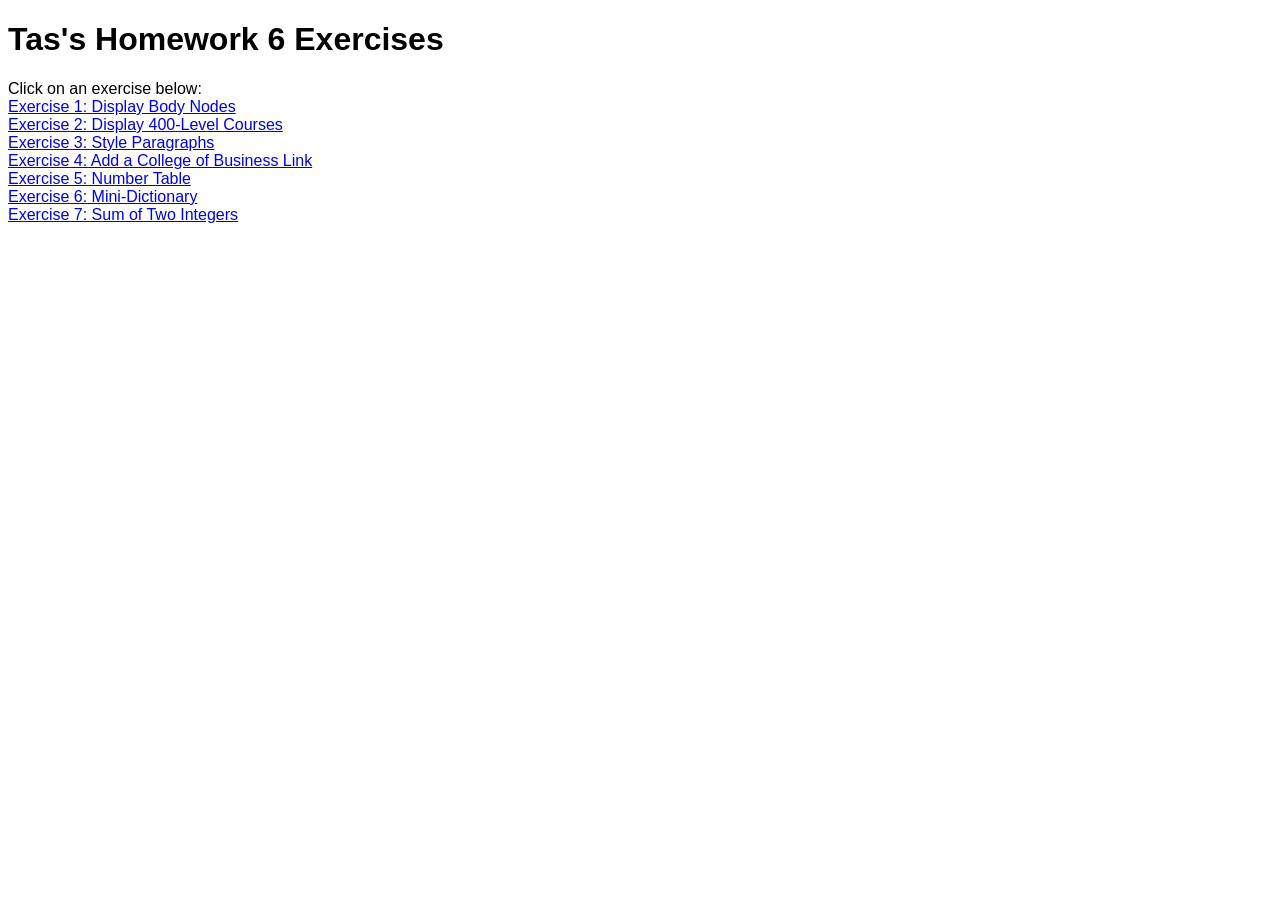
<file: index.html>
<!DOCTYPE html>
<html lang="en">
<head>
    <meta charset="UTF-8">
    <meta name="viewport" content="width=device-width, initial-scale=1.0">
    <title>Tas's Homework 6</title>
    <link rel="stylesheet" href="css/style.css">
</head>
<body>
    <h1>Tas's Homework 6 Exercises</h1>
    Click on an exercise below: <br>
    <a href="html/ex1.html">Exercise 1: Display Body Nodes</a> <br>
    <a href="html/ex2.html">Exercise 2: Display 400-Level Courses</a> <br>
    <a href="html/ex3.html">Exercise 3: Style Paragraphs</a> <br>
    <a href="html/ex4.html">Exercise 4: Add a College of Business Link</a> <br>
    <a href="html/ex5.html">Exercise 5: Number Table</a> <br>
    <a href="html/ex6.html">Exercise 6: Mini-Dictionary</a> <br>
    <a href="html/ex7.html">Exercise 7: Sum of Two Integers</a>
</body>
</html>
</file>
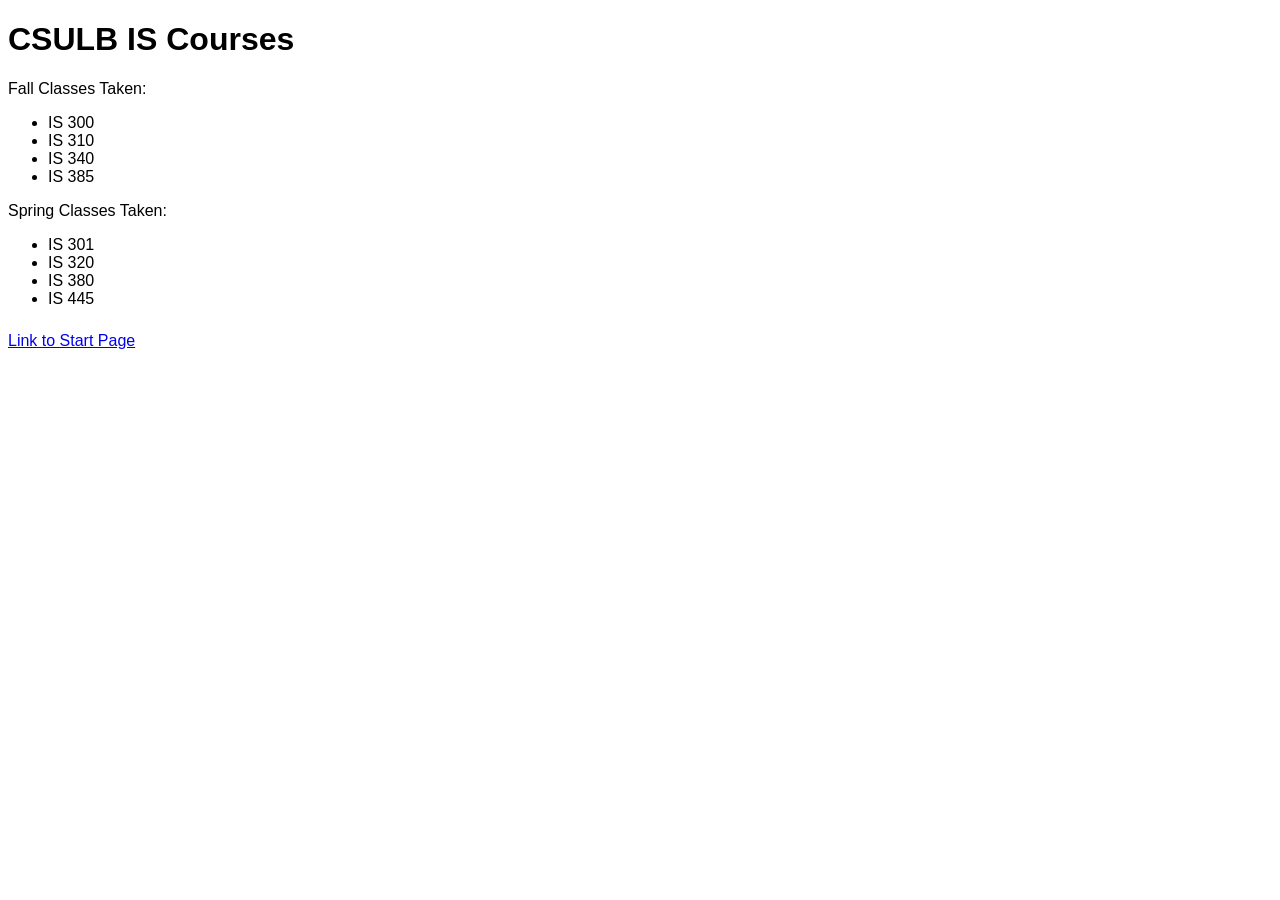
<file: html/ex1.html>
<!DOCTYPE html>
<html lang="en">
<head>
    <meta charset="UTF-8">
    <meta name="viewport" content="width=device-width, initial-scale=1.0">
    <title>Tas's Exercise 1: Display Body Nodes</title>
    <link rel="stylesheet" href="../css/style.css">
</head>
<body>
    <h1>CSULB IS Courses</h1>
    <p>Fall Classes Taken:</p>
    <ul>
        <li>IS 300</li>
        <li>IS 310</li>
        <li>IS 340</li>
        <li>IS 385</li>
    </ul>
    <p>Spring Classes Taken:</p>
    <ul>
        <li>IS 301</li>
        <li>IS 320</li>
        <li>IS 380</li>
        <li>IS 445</li>
    </ul>
    <script src="../js/ex1.js"></script>
</body>
</html>
</file>
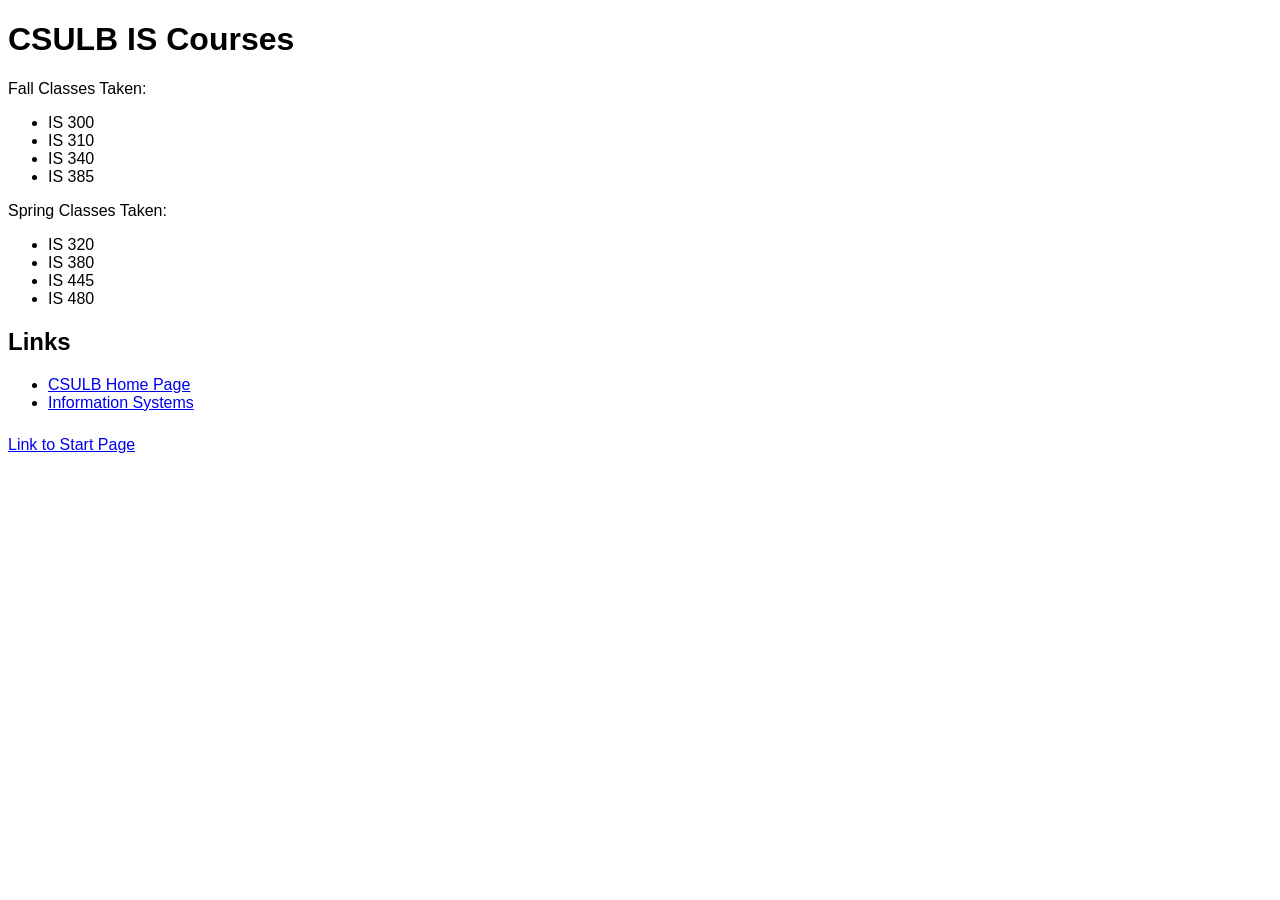
<file: html/ex2.html>
<!DOCTYPE html>
<html lang="en">
<head>
    <meta charset="UTF-8">
    <meta name="viewport" content="width=device-width, initial-scale=1.0">
    <title>Tas's Exercise 2: Display 400-Level Courses</title>
    <link rel="stylesheet" href="../css/style.css">
</head>
<body>
    <h1>CSULB IS Courses</h1>
    <p>Fall Classes Taken:</p>
    <ul class="iscourses" id="fall">
        <li class="300level">IS 300</li>
        <li class="300level">IS 310</li>
        <li class="300level">IS 340</li>
        <li class="300level">IS 385</li>
    </ul>
    <p>Spring Classes Taken:</p>
    <ul class="iscourses" id="spring">
        <li class="300level">IS 320</li>
        <li class="300level">IS 380</li>
        <li class="400level">IS 445</li>
        <li class="400level">IS 480</li>
    </ul>
    <h2>Links</h2>
    <ul id="links">
        <li id="csulb"><a href="http://www.csulb.edu">CSULB Home Page</a></li>
        <li id="is"><a href="https://www.csulb.edu/college-of-business/information-systems">Information Systems</a></li>
    </ul>
    <script src="../js/ex2.js"></script>
    <div class="back-link"><a href="../index.html">Link to Start Page</a></div>
</body>
</html>
</file>
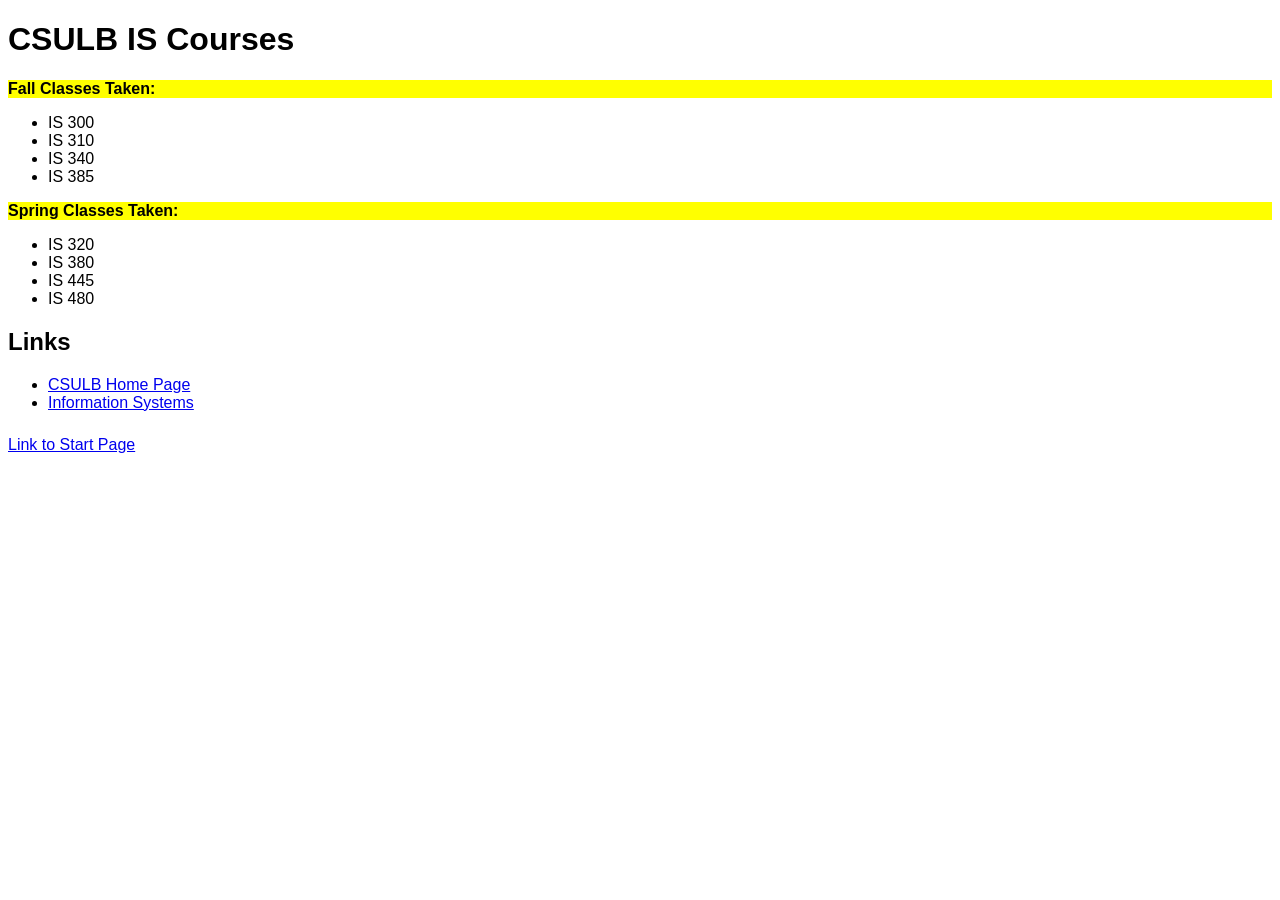
<file: html/ex3.html>
<!DOCTYPE html>
<html lang="en">
<head>
    <meta charset="UTF-8">
    <meta name="viewport" content="width=device-width, initial-scale=1.0">
    <title>Tas's Exercise 3: Style Paragraphs</title>
    <link rel="stylesheet" href="../css/style.css">
</head>
<body>
    <h1>CSULB IS Courses</h1>
    <p>Fall Classes Taken:</p>
    <ul class="iscourses" id="fall">
        <li class="300level">IS 300</li>
        <li class="300level">IS 310</li>
        <li class="300level">IS 340</li>
        <li class="300level">IS 385</li>
    </ul>
    <p>Spring Classes Taken:</p>
    <ul class="iscourses" id="spring">
        <li class="300level">IS 320</li>
        <li class="300level">IS 380</li>
        <li class="400level">IS 445</li>
        <li class="400level">IS 480</li>
    </ul>
    <h2>Links</h2>
    <ul id="links">
        <li id="csulb"><a href="http://www.csulb.edu">CSULB Home Page</a></li>
        <li id="is"><a href="https://www.csulb.edu/college-of-business/information-systems">Information Systems</a></li>
    </ul>
    <script src="../js/ex3.js"></script>
    <div class="back-link"><a href="../index.html">Link to Start Page</a></div>
</body>
</html>
</file>
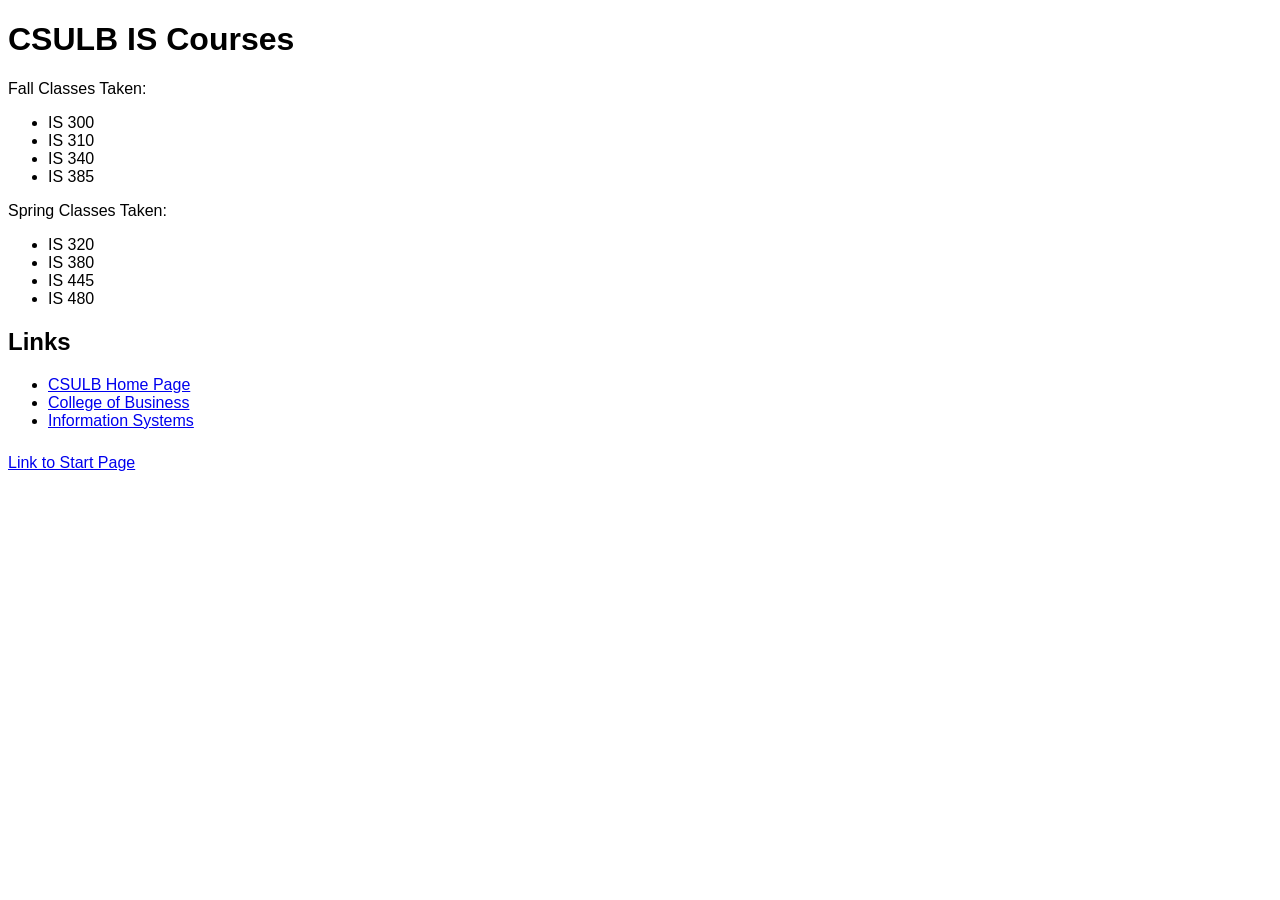
<file: html/ex4.html>
<!DOCTYPE html>
<html lang="en">
<head>
    <meta charset="UTF-8">
    <meta name="viewport" content="width=device-width, initial-scale=1.0">
    <title>Tas's Exercise 4: Add a College of Business Link</title>
    <link rel="stylesheet" href="../css/style.css">
</head>
<body>
    <h1>CSULB IS Courses</h1>
    <p>Fall Classes Taken:</p>
    <ul class="iscourses" id="fall">
        <li class="300level">IS 300</li>
        <li class="300level">IS 310</li>
        <li class="300level">IS 340</li>
        <li class="300level">IS 385</li>
    </ul>
    <p>Spring Classes Taken:</p>
    <ul class="iscourses" id="spring">
        <li class="300level">IS 320</li>
        <li class="300level">IS 380</li>
        <li class="400level">IS 445</li>
        <li class="400level">IS 480</li>
    </ul>
    <h2>Links</h2>
    <ul id="links">
        <li id="csulb"><a href="http://www.csulb.edu">CSULB Home Page</a></li>
        <li id="is"><a href="https://www.csulb.edu/college-of-business/information-systems">Information Systems</a></li>
    </ul>
    <script src="../js/ex4.js"></script>
    <div class="back-link"><a href="../index.html">Link to Start Page</a></div>
</body>
</html>
</file>
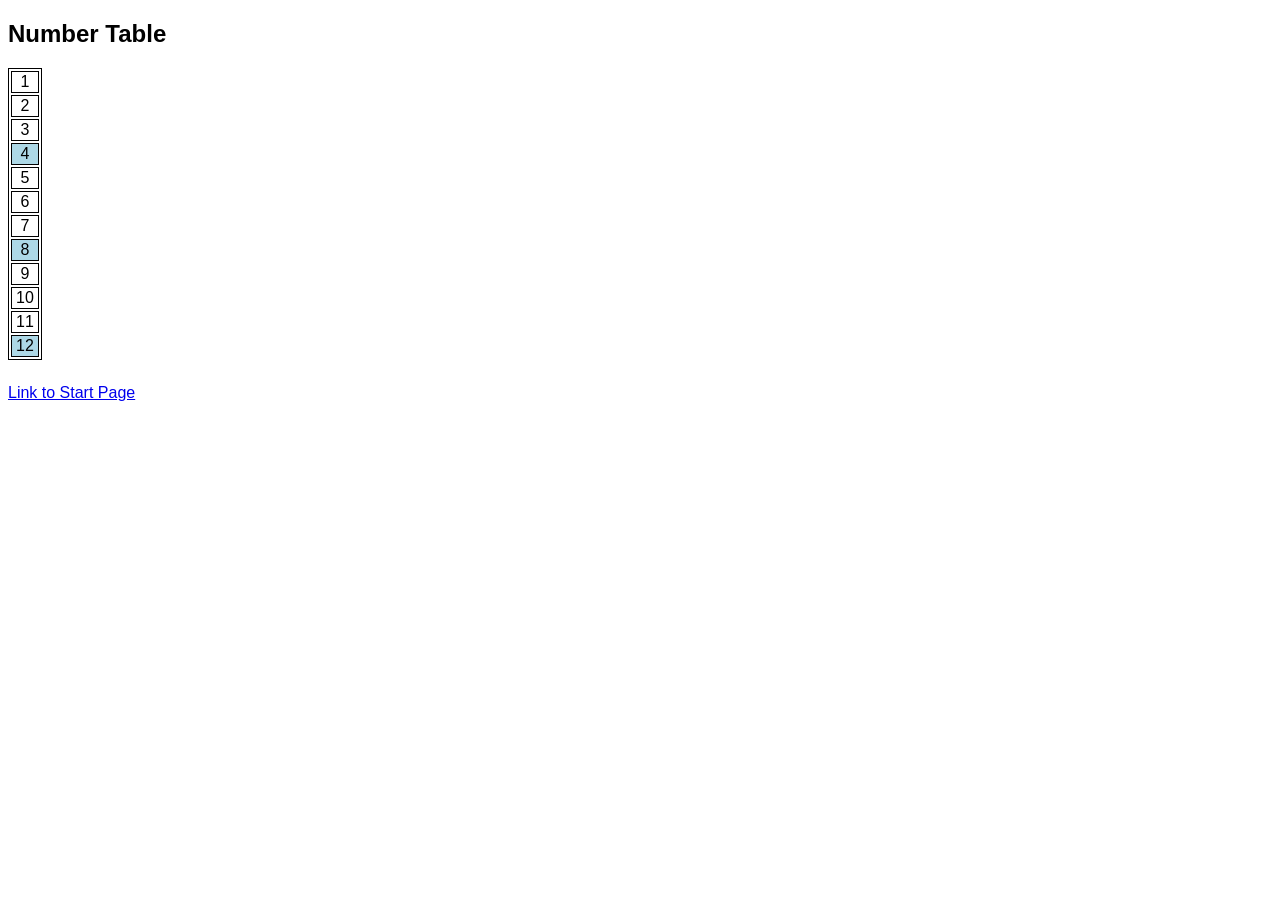
<file: html/ex5.html>
<!DOCTYPE html>
<html lang="en">
<head>
    <meta charset="UTF-8">
    <meta name="viewport" content="width=device-width, initial-scale=1.0">
    <title>Tas's Exercise 5: Number Table</title>
    <link rel="stylesheet" href="../css/style.css">
</head>
<body>
    <h2>Number Table</h2>
    <div id="output"></div>
    <script src="../js/ex5.js"></script>
    <div class="back-link"><a href="../index.html">Link to Start Page</a></div>
</body>
</html>
</file>
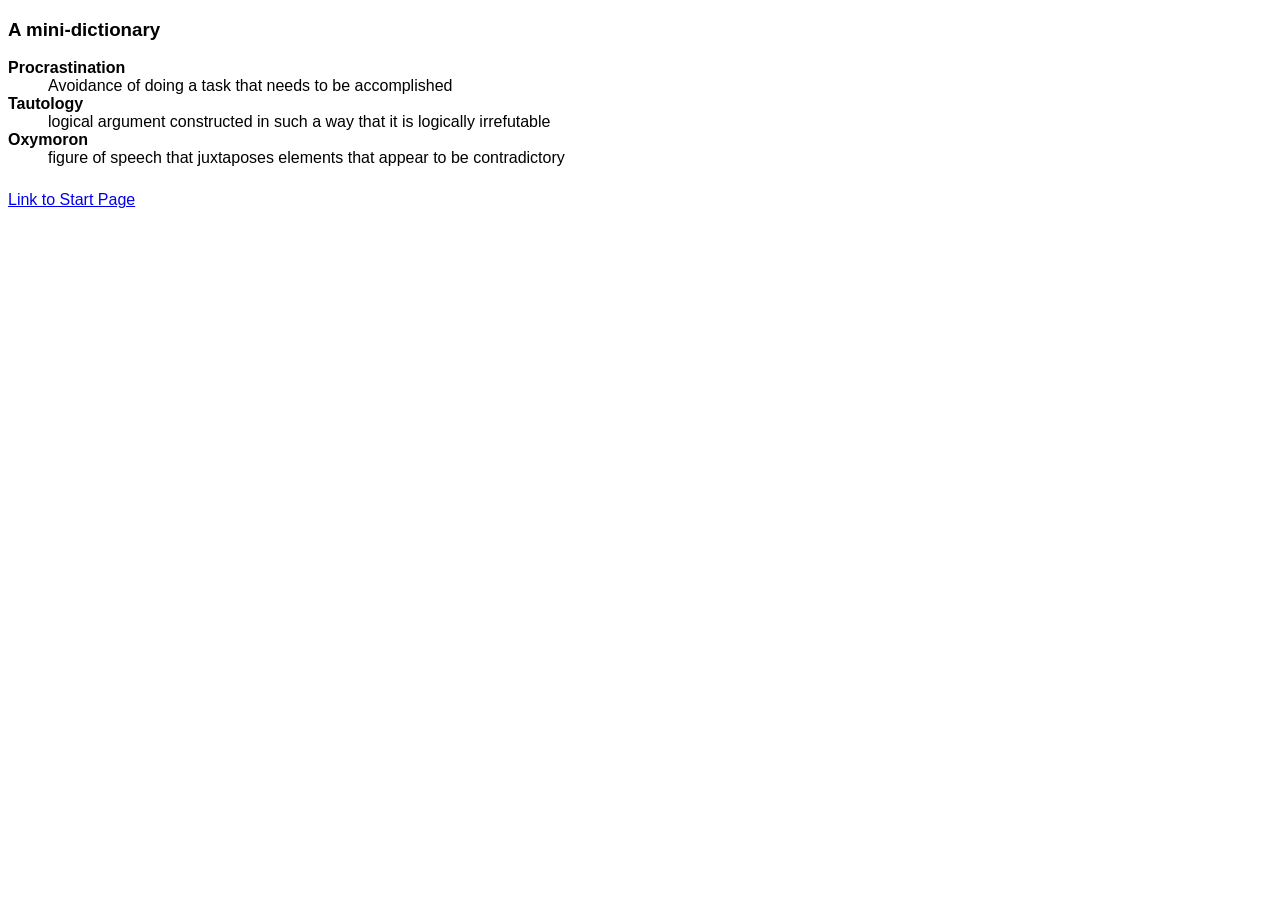
<file: html/ex6.html>
<!DOCTYPE html>
<html lang="en">
<head>
    <meta charset="UTF-8">
    <meta name="viewport" content="width=device-width, initial-scale=1.0">
    <title>Tas's Exercise 6: Mini-Dictionary</title>
    <link rel="stylesheet" href="../css/style.css">
</head>
<body>
    <h3>A mini-dictionary</h3>
    <div id="content"></div>
    <script src="../js/ex6.js"></script>
    <div class="back-link"><a href="../index.html">Link to Start Page</a></div>
</body>
</html>
</file>
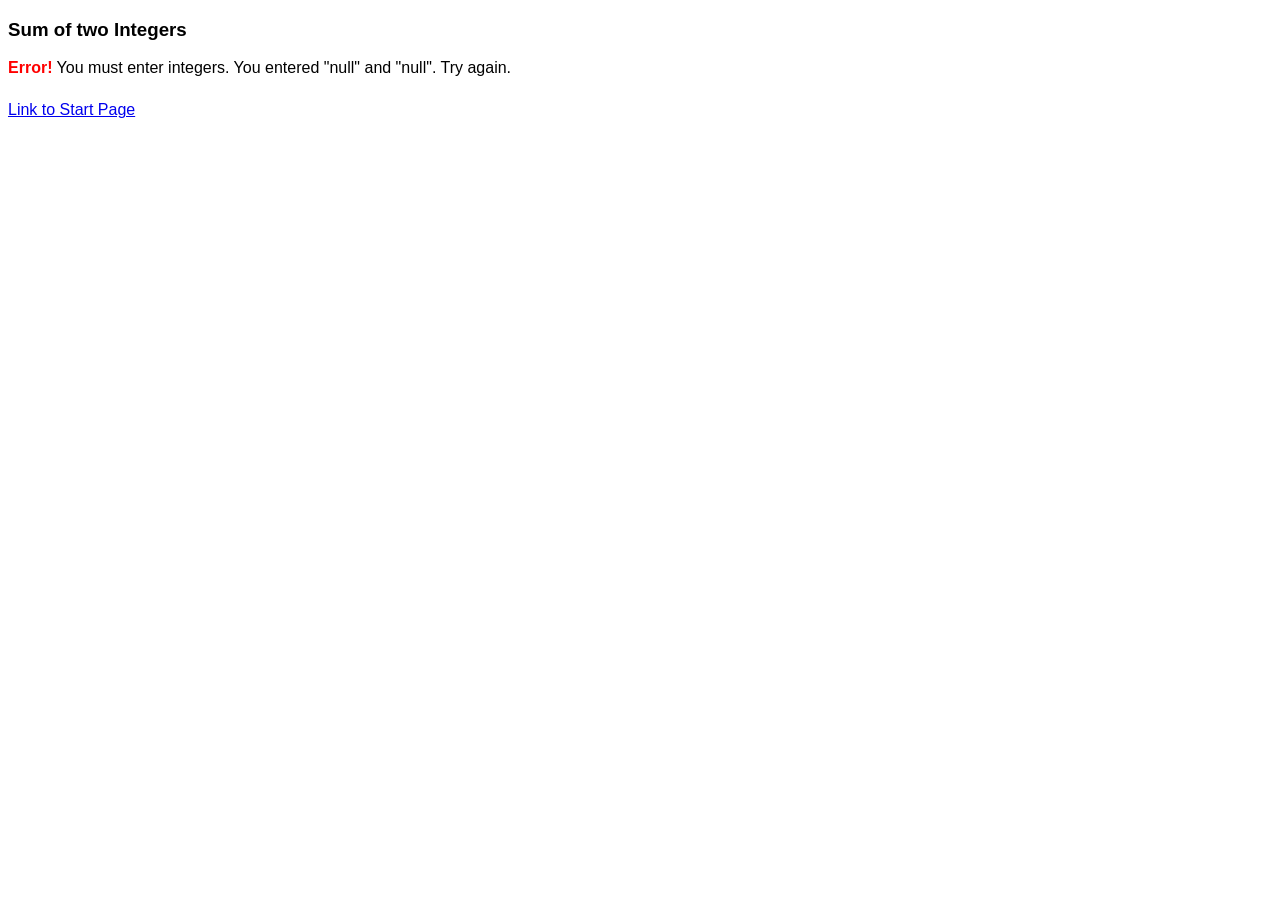
<file: html/ex7.html>
<!DOCTYPE html>
<html lang="en">
<head>
    <meta charset="UTF-8">
    <meta name="viewport" content="width=device-width, initial-scale=1.0">
    <title>Tas's Exercise 7: Sum of Two Integers</title>
    <link rel="stylesheet" href="../css/style.css">
</head>
<body>
    <h3>Sum of two Integers</h3>
    <div id="content"></div>
    <script src="../js/ex7.js"></script>
    <div class="back-link"><a href="../index.html">Link to Start Page</a></div>
</body>
</html>
</file>
<file: css/style.css>
* {
  font-family: Calibri, Arial, Helvetica, sans-serif;
}

.back-link {
  margin-top: 1.5em;
}

.number-table {
  border: 1px solid black;
  border-spacing: 2px;
}

.number-table td {
  min-width: 1.5em;
  border: 1px solid black;
  text-align: center;
}

.divisible-by-four {
  background-color: lightblue;
}
</file>
